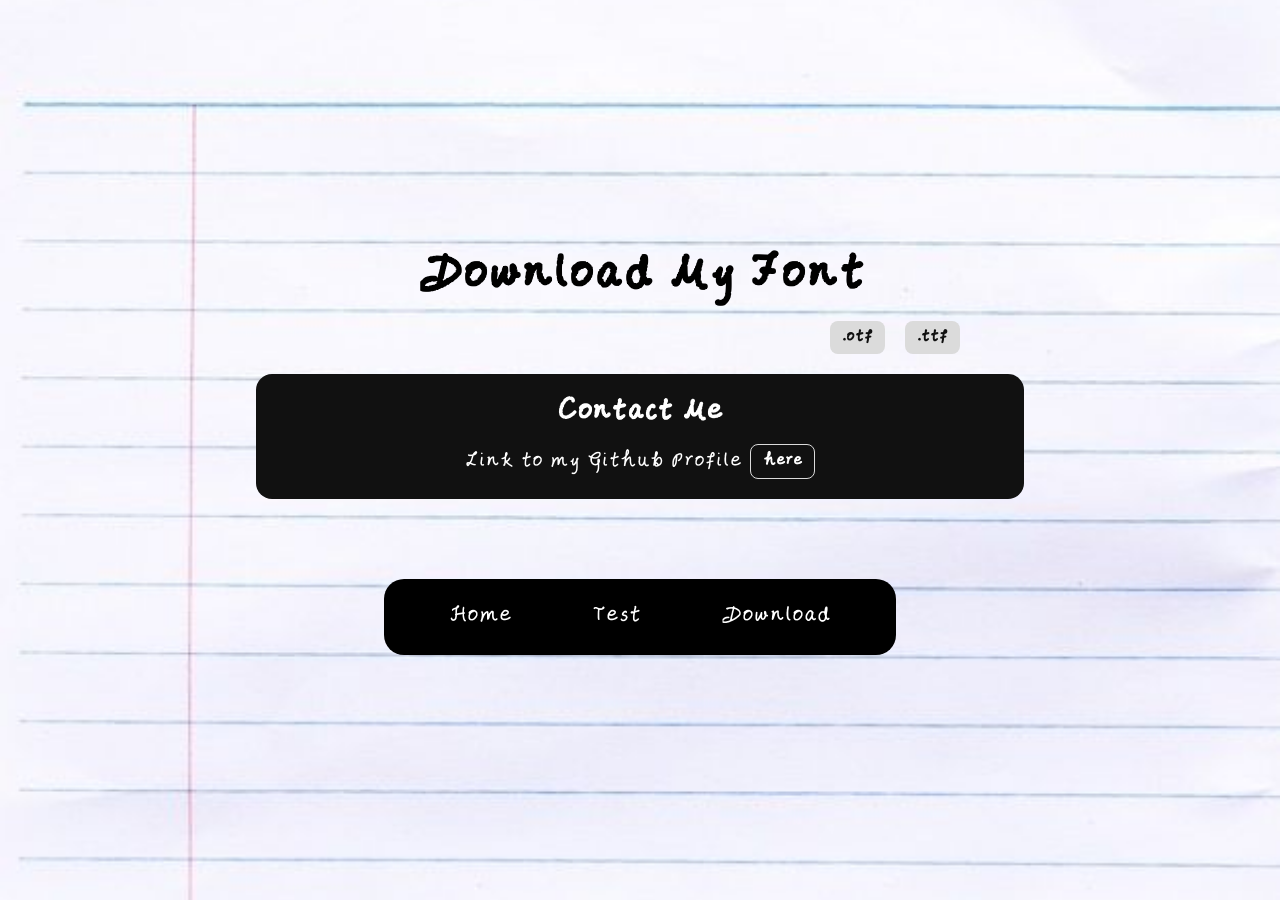
<file: download.html>
<!DOCTYPE html>
<html lang="en">
<head>
    <meta charset="UTF-8">
    <meta name="viewport" content="width=device-width, initial-scale=1.0">
    <title>Class Notes | Download</title>
    <link rel="stylesheet" href="download.css">
</head>
<body>
    <h2>Download My Font</h2>
    <div class="download-btn-container">
        <a href="./assets/KakaFont-Regular.otf" class="download-btn">.otf</a>
        <a href="./assets/KakaFont-Regular.ttf" class="download-btn">.ttf</a>
    </div>

    <div class="contact-me">
        <h3>Contact Me</h3>
        <p>Link to my Github Profile <a href="https://github.com/raghacchino">here</a></p>
    </div>

    <nav>
        <ul>
            <li><a href="index.html">Home</a></li>
            <li><a href="test.html">Test</a></li>
            <li><a href="download.html">Download</a></li>
        </ul>
    </nav>
</body>
</html>
</file>
<file: download.css>
@font-face {
    font-family: 'MyFont';
    src: url("./assets/Myfont-Regular.otf") format("opentype"),
        url("./assets/Myfont-Regular.ttf") format("truetype");
}

* {
    margin: 0;
    padding: 0;
    box-sizing: border-box;
    font-family: 'MyFont';
}

body {
    background: url("./assets/bg.jpg");
    background-size: cover;
    background-position: center;
    min-height: 100vh;
    width: 100%;
    display: flex;
    flex-direction: column;
    align-items: center;
    justify-content: center;
}

h2 {
    font-size: 60px;
    margin-bottom: 12px;
}

.download-btn-container {
    display: flex;
    justify-content: end;
    gap: 20px;
    /* margin-left: 600px; */
    width: 50%;
    /* height: ; */
}

.download-btn {
    display: flex;
    align-items: center;
    justify-content: center;
    background: #dbdbdb;
    color: #111;
    border-radius: 8px;
    cursor: pointer;
    font-size: 20px;
    font-weight: 600;
    padding: 6px 12px;
    text-decoration: none;
    transition: all 0.2s ease;
}

.download-btn:hover {
    background: #111;
    color: #fff;
}

.contact-me {
    display: flex;
    flex-direction: column;
    align-items: center;
    justify-content: center;
    width: 60%;
    gap: 12px;
    background: #111;
    color: #fff;
    padding: 20px;
    border-radius: 16px;
    margin: 20px;
}

.contact-me h3 {
    font-size: 36px;
}

.contact-me p {
    display: flex;
    align-items: center;
    gap: 8px;
    font-size: 26px;
}

.contact-me p a {
    display: inline-flex;
    align-items: center;
    justify-content: center;
    /* background: #111; */
    color: #fff;
    border: 1px solid #dbdbdb;
    border-radius: 8px;
    cursor: pointer;
    font-size: 20px;
    font-weight: 600;
    padding: 6px 12px;
    text-decoration: none;
    transition: all 0.2s ease;
}

.contact-me p a:hover {
    /* border-color: #1d1d1d; */
    background: #dbdbdb;
    color: #111;
}

nav {
    display: flex;
    align-items: center;
    justify-content: center;
    background: #000;
    border-radius: 20px;
    height: 76px;
    width: 40%;
    z-index: 999;
    margin-top: 60px;
}

nav ul {
    list-style: none;
    display: flex;
    justify-content: center;
    align-items: center;
    width: 100%;
}

nav ul li {
    margin: 40px;
}

nav ul li a {
    text-decoration: none;
    color: #fff;
    font-size: 28px;
}

nav ul li a:hover {
    text-decoration: underline;
}
</file>
